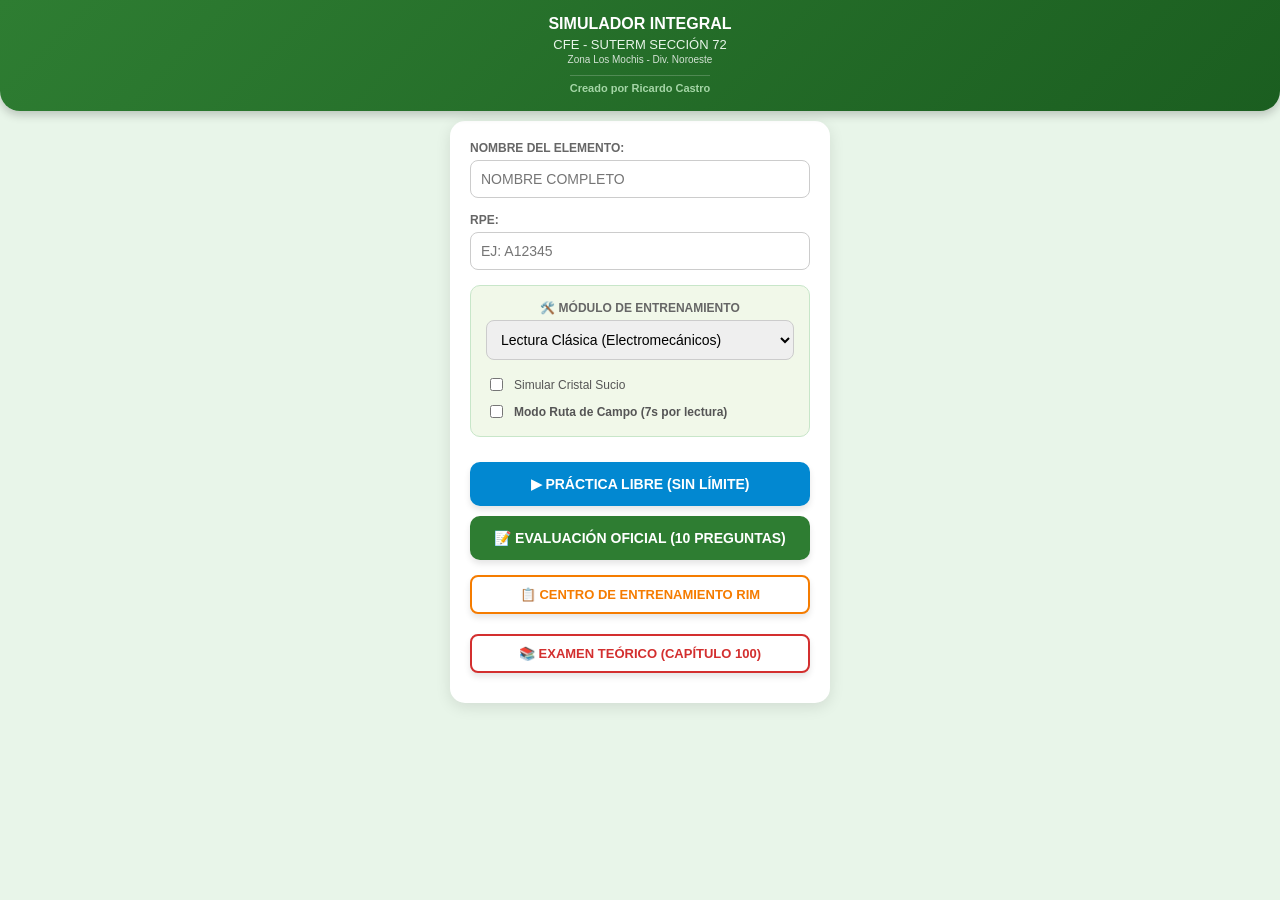
<file: index.html>
﻿<!DOCTYPE html>
<html lang="es">

<head>
    <meta charset="UTF-8">
    <meta name="viewport" content="width=device-width, initial-scale=1.0, maximum-scale=1.0, user-scalable=no">
    <title>Simulador CFE - GESCOM</title>
    <link rel="stylesheet" href="css/styles.css">
</head>

<body>

    <header>
        <h1>Simulador Integral</h1>
        <h2>CFE - SUTERM SECCIÓN 72</h2>
        <div class="zona-label">Zona Los Mochis - Div. Noroeste</div>
        <div class="creator-label">Creado por Ricardo Castro</div>
    </header>

    <div id="loginScreen" class="screen">
        <div class="login-card">
            <label class="login-label">NOMBRE DEL ELEMENTO:</label>
            <input type="text" id="inputName" class="login-input" placeholder="Nombre completo">

            <label class="login-label">RPE:</label>
            <input type="text" id="inputRPE" class="login-input" placeholder="Ej: A12345">

            <div
                style="background: #f1f8e9; padding: 15px; border-radius: 10px; margin-bottom: 15px; text-align:left; border: 1px solid #c8e6c9;">
                <label class="login-label" style="text-align:center;">🛠️ MÓDULO DE ENTRENAMIENTO</label>
                <select id="moduleSelect" class="login-select">
                    <option value="classic">Lectura Clásica (Electromecánicos)</option>
                    <option value="auditor">Modo Auditor (Acomodar Agujas)</option>
                    <option value="digital">Digitales Inteligentes (LCD)</option>
                    <option value="random">🔥 Aleatorio Extremo (Todos)</option>
                </select>

                <label
                    style="font-size: 12px; color: #555; display: flex; align-items: center; gap: 8px; margin-bottom:8px;">
                    <input type="checkbox" id="fieldModeCheck"> Simular Cristal Sucio
                </label>
                <label style="font-size: 12px; color: #555; display: flex; align-items: center; gap: 8px;">
                    <input type="checkbox" id="rutaCheck"> <b>Modo Ruta de Campo (7s por lectura)</b>
                </label>
            </div>

            <button class="btn-blue" onclick="startTest(true)">▶ PRÁCTICA LIBRE (SIN LÍMITE)</button>
            <button class="btn-green" style="margin-top: 10px;" onclick="startTest(false)">📝 EVALUACIÓN OFICIAL (10
                PREGUNTAS)</button>
            <button class="btn-outline" style="margin-top: 15px; border-color: #f57c00; color: #f57c00;"
                onclick="startRimTutorial()">📋 CENTRO DE ENTRENAMIENTO RIM</button>
            <button class="btn-outline" style="margin-top: 10px; border-color: #d32f2f; color: #d32f2f;"
                onclick="startTheoryTest()">📚 EXAMEN TEÓRICO (CAPÍTULO 100)</button>
        </div>
    </div>
    <div id="rimTutorialScreen" class="screen hidden">
        <div class="login-card" style="max-width: 450px; text-align: left;">

            <div style="display: flex; gap: 10px; margin-bottom: 15px;">
                <button id="btnRimCalc" class="btn-outline"
                    style="flex: 1; padding: 10px; font-size: 11px; font-weight: bold; background: #e1f5fe; border-color: #0288d1; color: #0288d1;"
                    onclick="showRimCalcBlock()">CALCULADORA MANUAL</button>
                <button id="btnRimTut" class="btn-outline"
                    style="flex: 1; padding: 10px; font-size: 11px; font-weight: bold; background: white; border-color: #ccc; color: #666;"
                    onclick="showRimSchoolBlock()">TALLER DE CASOS</button>
            </div>

            <!-- BLOQUE CALCULADORA RIM -->
            <div id="rimCalcBlock">
                <h3 style="color:#f57c00; margin-top: 0; text-align: center;">Calculadora de Riesgos RIM</h3>

                <div
                    style="background: #f9f9f9; padding: 10px; border-radius: 8px; margin-bottom: 15px; text-align: left; font-size: 12px; color: #555;">
                    <b>Teoría Rápida (Niveles de Riesgo):</b>
                    <ul style="margin: 5px 0; padding-left: 20px;">
                        <li><b style="color:#9e9e9e">Trivial:</b> No requiere acción específica.</li>
                        <li><b style="color:#4caf50">Tolerable:</b> No se necesita mejorar la acción.</li>
                        <li><b style="color:#ffeb3b">Moderado:</b> Se deben hacer esfuerzos para reducir el riesgo.</li>
                        <li><b style="color:#ff9800">Importante:</b> No comenzar el trabajo hasta reducir el riesgo.
                        </li>
                        <li><b style="color:#f44336">Intolerable:</b> Prohibido iniciar el trabajo.</li>
                    </ul>
                </div>

                <div style="text-align: left; margin-bottom: 10px;">
                    <label class="login-label">PROBABILIDAD</label>
                    <select id="rimProb" class="login-select" onchange="calculateRimRisk()">
                        <option value="" disabled selected>Seleccione...</option>
                        <option value="Baja">Baja</option>
                        <option value="Media">Media</option>
                        <option value="Alta">Alta</option>
                    </select>

                    <label class="login-label">CONSECUENCIA</label>
                    <select id="rimCons" class="login-select" onchange="calculateRimRisk()">
                        <option value="" disabled selected>Seleccione...</option>
                        <option value="Ligeramente Dañino">Ligeramente Dañino</option>
                        <option value="Dañino">Dañino</option>
                        <option value="Extremadamente Dañino">Extremadamente Dañino</option>
                    </select>
                </div>

                <div id="rimResultBox" class="rim-result-box" style="margin-bottom: 15px; display: none;">
                    <div
                        style="font-size: 12px; text-transform: uppercase; color: #fff; margin-bottom: 5px; font-weight: bold;">
                        Nivel de Riesgo Calculado</div>
                    <div id="rimRiskLevel" style="font-size: 24px; font-weight: bold; color: #fff;">-</div>
                    <div id="rimRiskAction" style="font-size: 13px; color: #fff; margin-top: 5px;">-</div>
                </div>
            </div>

            <!-- BLOQUE ESCUELA RIM -->
            <div id="rimSchoolBlock" class="hidden">
                <h3 style="color:#f57c00; margin-top:0; text-align:center;">📝 TALLER PRÁCTICO RIM</h3>
                <p style="font-size:12px; color:#666; text-align:center; margin-bottom: 15px;">Aprende a llenar el
                    formato evaluando un caso real.</p>

                <div
                    style="background:#fff3e0; padding:15px; border-radius:8px; border-left:4px solid #ff9800; margin-bottom:15px;">
                    <strong style="color:#e65100; font-size:13px;">ESCENARIO EN CAMPO:</strong>
                    <div id="rimTutScenario" style="font-size:14px; margin-top:5px; color:#333;">Cargando escenario...
                    </div>
                </div>

                <div id="rimTutStep1" class="rim-step">
                    <label class="login-label">PASO 1: Identificación del Peligro (Las 6 A's)</label>
                    <div id="rimTutOpts1" style="display:flex; flex-direction:column; gap:8px;"></div>
                </div>

                <div id="rimTutStep2" class="rim-step hidden" style="margin-top:15px;">
                    <label class="login-label">PASO 2: Medida de Control a aplicar</label>
                    <div id="rimTutOpts2" style="display:flex; flex-direction:column; gap:8px;"></div>
                </div>

                <div id="rimTutStep3" class="rim-step hidden" style="margin-top:15px;">
                    <label class="login-label">PASO 3: Valoración del Riesgo Residual</label>
                    <p style="font-size:11px; color:#555; margin-top:0;">Con el control aplicado, ¿cómo calificas el
                        riesgo?
                    </p>
                    <div id="rimTutOpts3" style="display:grid; grid-template-columns: 1fr 1fr; gap:8px;"></div>
                </div>

                <div id="rimTutStep4" class="rim-step hidden" style="margin-top:15px;">
                    <label class="login-label">PASO 4: Decisión Final de la RIM</label>
                    <div id="rimTutOpts4" style="display:flex; flex-direction:column; gap:8px;"></div>
                </div>

                <div id="rimTutFeedback" class="hidden"
                    style="margin-top:15px; padding:10px; border-radius:8px; font-size:13px; font-weight:bold; text-align:center;">
                </div>
            </div>

            <button class="btn-outline" style="margin-top: 20px; width: 100%; border-color:#d32f2f; color:#d32f2f;"
                onclick="closeRimTutorial()">SALIR AL MENÚ PRINCIPAL</button>
        </div>
    </div>

    <div id="checklistScreen" class="screen hidden">
        <div class="login-card" style="text-align: left;">
            <h3 style="color:#2e7d32; margin-top: 0; text-align: center;">📋 CHECK-LIST PRE-RUTA</h3>
            <p style="font-size:13px; color:#555; margin-bottom: 15px; text-align: justify;">Verifica tu preparación
                operativa antes de iniciar la ruta de trabajo:</p>

            <div class="chk-item"><input type="checkbox" id="chk1"><label for="chk1">Realizar la Reunión de Inicio de
                    Maniobra (RIM) / RIJ del día.</label></div>
            <div class="chk-item"><input type="checkbox" id="chk2"><label for="chk2">Llenado del formato RIM (Evaluación
                    de riesgos 6 A's).</label></div>
            <div class="chk-item"><input type="checkbox" id="chk3"><label for="chk3">Firmar el formato de
                    actividades.</label></div>
            <div class="chk-item"><input type="checkbox" id="chk4"><label for="chk4">Verificar hora y fecha de Terminal
                    Portátil (TP).</label></div>
            <div class="chk-item"><input type="checkbox" id="chk5"><label for="chk5">Verificar el correcto
                    funcionamiento del puerto óptico.</label></div>
            <div class="chk-item"><input type="checkbox" id="chk6"><label for="chk6">Revisar condiciones y limpieza del
                    vehículo oficial.</label></div>
            <div class="chk-item"><input type="checkbox" id="chk7"><label for="chk7">Portar mi EPP Completo (Casco clase
                    E, gafas, botas, ropa fajada sin metales).</label></div>

            <button id="btnStartRoute" class="btn-green" style="margin-top:20px; opacity:0.5;" disabled
                onclick="startRoute()">🚗 INICIAR RUTA EN CAMPO</button>
        </div>
    </div>

    <div id="gameScreen" class="screen hidden">
        <div class="info-bar">
            <span>Medidor/Preg: <span id="qCountText">1</span></span>
            <div id="qTimerDisplay" class="q-timer hidden">⏳ <span id="qTimerText">7s</span></div>
            <button class="btn-stop" onclick="finishTest()">🛑 TERMINAR</button>
        </div>

        <div id="mod-electromecanico" class="module-container hidden">
            <div id="auditorTarget" class="aud-target hidden"></div>
            <div class="meter-container" id="meterDisplay"></div>
            <div id="auditorControls" class="auditor-controls hidden"></div>
        </div>

        <div id="mod-digital" class="module-container hidden">
            <div class="digital-screen" id="digitalScreenContainer">
                <div id="digital-text" class="lcd-text">888888</div>
            </div>
        </div>



        <div id="mod-theory" class="module-container hidden">
            <div class="imp-box" style="background:#e3f2fd; border:2px solid #0288d1;">
                <div style="font-size:24px; margin-bottom:5px;">📖</div>
                <div id="theoryQuestionText" class="imp-text" style="color:#01579b; font-size:15px;">¿Pregunta Teórica?
                </div>
                <div id="theoryOptionsContainer" style="display:flex; flex-direction:column; width:100%;">
                </div>
            </div>
        </div>

        <div class="controls" id="generalControls">
            <input type="number" id="userReading" class="main-input" placeholder="00000"
                oninput="if(this.value.length > 5) this.value = this.value.slice(0, 5);"
                onkeydown="if(event.key === 'e' || event.key === 'E' || event.key === '+' || event.key === '-' || event.key === '.') { event.preventDefault(); }">
            <button id="btnAction" class="btn-green" onclick="checkAnswer()">CONFIRMAR LECTURA</button>
            <button id="btnAnomaly" class="btn-red" onclick="reportAnomaly()">🚩 REPORTAR ANOMALÍA</button>
        </div>

        <div id="inlineFeedback" class="inline-feedback hidden">
            <div id="feedIcon" class="icon-feed"></div>
            <div id="feedText" class="text-feed"></div>
            <div id="feedSub" style="font-size:14px; color:#555; margin-bottom: 10px;"></div>
            <div id="feedExplanation"
                style="font-size:13px; color:#444; background:#f0f0f0; padding:12px; border-radius:8px; border-left:4px solid #c62828; text-align:left; width:100%; display:none;">
            </div>
            <button class="btn-blue" style="margin-top:15px;" onclick="nextQuestion()">Siguiente Acción</button>
        </div>
    </div>



    <div id="resultScreen" class="screen hidden">
        <div class="result-card">
            <div style="color:#666; font-size:12px;">RESULTADO DE SESIÓN</div>
            <div class="score-big" id="finalScore">0%</div>

            <div class="user-info">
                <div class="info-row"><span>Personal:</span> <strong id="resName">-</strong></div>
                <div class="info-row"><span>RPE:</span> <strong id="resRPE">-</strong></div>
                <div class="info-row"><span>Ejercicios:</span> <strong id="resTotal">-</strong></div>
                <div class="info-row"><span>Correctos:</span> <strong id="resCorrect">-</strong></div>
                <div class="info-row"><span>Modalidad:</span> <strong id="resMod">-</strong></div>
            </div>

            <button class="btn-green" onclick="location.reload()">VOLVER AL INICIO</button>
        </div>
    </div>

    <script src="js/bancoPreguntas.js"></script>
    <script src="js/simulador.js"></script>
    <script src="js/api.js"></script>
</body>

</html>
</file>
<file: css/styles.css>
﻿* {
    box-sizing: border-box;
    outline: none;
}

body {
    font-family: 'Segoe UI', Roboto, Helvetica, Arial, sans-serif;
    background-color: #e8f5e9;
    margin: 0;
    padding: 0;
    display: flex;
    flex-direction: column;
    align-items: center;
    min-height: 100vh;
    color: #333;
    overflow-x: hidden;
}

.screen {
    width: 100%;
    display: flex;
    flex-direction: column;
    align-items: center;
    padding-bottom: 20px;
}

.hidden {
    display: none !important;
}

/* HEADER */
header {
    width: 100%;
    background: linear-gradient(135deg, #2e7d32 0%, #1b5e20 100%);
    color: white;
    padding: 15px 10px;
    text-align: center;
    box-shadow: 0 4px 10px rgba(0, 0, 0, 0.2);
    border-bottom-left-radius: 20px;
    border-bottom-right-radius: 20px;
    margin-bottom: 10px;
    position: relative;
    z-index: 20;
}

h1 {
    font-size: 16px;
    margin: 0;
    font-weight: 600;
    text-transform: uppercase;
}

h2 {
    font-size: 13px;
    margin: 4px 0 0 0;
    opacity: 1;
    font-weight: normal;
    color: #e8f5e9;
}

.zona-label {
    font-size: 10px;
    margin-top: 2px;
    opacity: 0.8;
}

.creator-label {
    margin-top: 10px;
    font-size: 11px;
    color: #a5d6a7;
    font-weight: bold;
    border-top: 1px solid rgba(255, 255, 255, 0.2);
    display: inline-block;
    padding-top: 6px;
}

/* CARDS & INPUTS */
.login-card {
    background: white;
    padding: 20px;
    border-radius: 15px;
    box-shadow: 0 4px 15px rgba(0, 0, 0, 0.1);
    width: 95%;
    max-width: 380px;
    text-align: center;
}

.login-label {
    display: block;
    text-align: left;
    font-size: 12px;
    color: #666;
    margin-bottom: 5px;
    font-weight: bold;
}

.login-input,
.login-select {
    width: 100%;
    padding: 10px;
    margin-bottom: 15px;
    border: 1px solid #ccc;
    border-radius: 8px;
    font-size: 14px;
}

.login-input {
    text-transform: uppercase;
}

/* CHECKLIST ITEMS */
.chk-item {
    display: flex;
    align-items: flex-start;
    gap: 10px;
    margin-bottom: 12px;
    font-size: 14px;
    color: #444;
    text-align: left;
    background: #f9f9f9;
    padding: 10px;
    border-radius: 8px;
    border-left: 4px solid #0288d1;
}

.chk-item input {
    width: 20px;
    height: 20px;
    margin-top: 0px;
    cursor: pointer;
}

.chk-item label {
    cursor: pointer;
    width: 100%;
    font-weight: 500;
}

/* TOP INFO BAR */
.info-bar {
    display: flex;
    justify-content: space-between;
    align-items: center;
    width: 95%;
    max-width: 500px;
    margin-bottom: 10px;
    font-size: 13px;
    font-weight: bold;
    color: #555;
    background: #fff;
    padding: 8px 15px;
    border-radius: 10px;
    box-shadow: 0 2px 5px rgba(0, 0, 0, 0.05);
}

.btn-stop {
    background: #c62828;
    color: white;
    border: none;
    padding: 6px 12px;
    border-radius: 5px;
    font-weight: bold;
    font-size: 11px;
    cursor: pointer;
}

.q-timer {
    background: #ffebee;
    color: #c62828;
    padding: 4px 10px;
    border-radius: 20px;
    font-size: 14px;
    border: 1px solid #ef9a9a;
}

/* CONTAINERS */
.module-container {
    display: flex;
    flex-direction: column;
    align-items: center;
    width: 100%;
    gap: 10px;
}

.meter-container {
    display: flex;
    justify-content: center;
    gap: 2px;
    background: white;
    padding: 20px 5px;
    border-radius: 15px;
    box-shadow: 0 8px 20px rgba(0, 0, 0, 0.08);
    width: 95%;
    max-width: 500px;
    position: relative;
    overflow: hidden;
    min-height: 120px;
}

/* FILTRO MODO CAMPO */
.field-mode-active {
    background: #daddd8;
}

.field-mode-active .dial,
.field-mode-active .digital-screen {
    filter: blur(1.5px) contrast(0.55) sepia(0.6) opacity(0.85);
}

/* RELOJES ELECTROMECÁNICOS */
.dial {
    width: 17vw;
    height: 17vw;
    max-width: 65px;
    max-height: 65px;
    border: 1px solid #aaa;
    border-radius: 50%;
    position: relative;
    background: radial-gradient(circle, #fff 60%, #f0f0f0 100%);
    display: flex;
    justify-content: center;
    align-items: center;
    margin: 0 2px;
}

.dial-label {
    font-size: 8px;
    position: absolute;
    width: 100%;
    text-align: center;
    top: -14px;
    color: #666;
    font-weight: bold;
}

.dir-arrow {
    font-size: 18px;
    color: rgba(0, 0, 0, 0.08);
    font-weight: bold;
    user-select: none;
}

.number {
    position: absolute;
    font-size: 8px;
    font-weight: bold;
    color: #333;
}

.hand {
    width: 2px;
    height: 42%;
    background-color: #d32f2f;
    position: absolute;
    top: 8%;
    left: 50%;
    margin-left: -1px;
    transform-origin: bottom center;
    transition: transform 0.2s;
    z-index: 10;
}

.center-dot {
    width: 6px;
    height: 6px;
    background: #333;
    border-radius: 50%;
    position: absolute;
    top: 50%;
    left: 50%;
    transform: translate(-50%, -50%);
    z-index: 11;
}

/* CONTROLES MODO AUDITOR */
.auditor-controls {
    display: flex;
    justify-content: center;
    gap: 8px;
    width: 100%;
    margin-top: -5px;
}

.aud-col {
    display: flex;
    flex-direction: column;
    align-items: center;
}

.aud-btn {
    background: #e0e0e0;
    border: none;
    border-radius: 5px;
    width: 35px;
    height: 30px;
    font-size: 14px;
    font-weight: bold;
    color: #333;
    cursor: pointer;
}

.aud-btn:active {
    background: #ccc;
}

.aud-val {
    font-size: 18px;
    font-weight: bold;
    margin: 5px 0;
    color: #2e7d32;
}

.aud-target {
    font-size: 16px;
    font-weight: bold;
    color: #c62828;
    margin-bottom: 10px;
    text-align: center;
    width: 100%;
    background: #ffebee;
    padding: 10px;
    border-radius: 8px;
}

/* PANTALLA DIGITAL */
.digital-screen {
    background: #111;
    border: 10px solid #555;
    border-radius: 10px;
    width: 95%;
    max-width: 400px;
    height: 100px;
    display: flex;
    justify-content: center;
    align-items: center;
    box-shadow: inset 0 0 15px rgba(0, 0, 0, 0.8);
    position: relative;
    overflow: hidden;
    margin-bottom: 10px;
}

.lcd-text {
    font-family: 'Courier New', Courier, monospace;
    font-size: 26px;
    color: #00ff00;
    text-shadow: 0 0 8px #00ff00;
    font-weight: bold;
    letter-spacing: 2px;
    text-align: center;
}

/* IMPEDIMENTOS Y TEORÍA */
.imp-box {
    background: white;
    width: 95%;
    max-width: 400px;
    padding: 20px;
    border-radius: 15px;
    text-align: center;
    box-shadow: 0 4px 15px rgba(0, 0, 0, 0.1);
    margin-bottom: 10px;
}

.imp-text {
    font-size: 16px;
    color: #333;
    margin-bottom: 20px;
    font-style: italic;
    font-weight: bold;
}

.imp-grid {
    display: grid;
    grid-template-columns: 1fr 1fr;
    gap: 10px;
}

.btn-imp {
    background: #f5f5f5;
    border: 2px solid #ddd;
    padding: 15px 5px;
    border-radius: 8px;
    font-size: 12px;
    font-weight: bold;
    cursor: pointer;
    display: flex;
    flex-direction: column;
    align-items: center;
    gap: 5px;
}

.btn-imp:active {
    background: #e0e0e0;
}

.btn-theory {
    background: #fff;
    border: 2px solid #0288d1;
    padding: 12px;
    border-radius: 8px;
    font-size: 13px;
    font-weight: bold;
    cursor: pointer;
    color: #0288d1;
    margin-bottom: 8px;
    width: 100%;
    text-align: left;
    transition: 0.2s;
}

.btn-theory:active {
    background: #e1f5fe;
}

/* CONTROLS GLOBALES */
.controls {
    width: 95%;
    max-width: 400px;
    margin-top: 5px;
    display: flex;
    flex-direction: column;
    align-items: center;
    gap: 10px;
}

.main-input {
    padding: 12px;
    font-size: 24px;
    width: 100%;
    text-align: center;
    border-radius: 10px;
    border: 2px solid #ccc;
    font-weight: bold;
    letter-spacing: 5px;
}

.main-input:focus {
    border-color: #2e7d32;
}

button {
    width: 100%;
    padding: 14px;
    font-size: 14px;
    border: none;
    border-radius: 10px;
    cursor: pointer;
    color: white;
    font-weight: 600;
    text-transform: uppercase;
    box-shadow: 0 4px 6px rgba(0, 0, 0, 0.1);
    transition: transform 0.1s;
}

button:active {
    transform: scale(0.98);
}

.btn-green {
    background-color: #2e7d32;
}

.btn-blue {
    background-color: #0288d1;
    margin-top: 10px;
}

.btn-outline {
    background-color: white;
    color: #2e7d32;
    border: 2px solid #2e7d32;
    margin-bottom: 10px;
    padding: 10px;
    border-radius: 8px;
    font-size: 13px;
}

.btn-red {
    background-color: white;
    color: #d32f2f;
    border: 2px solid #d32f2f;
    margin-top: 5px;
    display: none;
}

/* FEEDBACK INLINE */
.inline-feedback {
    background: white;
    padding: 25px 20px;
    border-radius: 15px;
    box-shadow: 0 4px 15px rgba(0, 0, 0, 0.2);
    width: 95%;
    max-width: 400px;
    text-align: center;
    margin-top: 10px;
    display: flex;
    flex-direction: column;
    align-items: center;
    border-top: 5px solid #ccc;
}

.inline-feedback.correct {
    border-top-color: #2e7d32;
}

.inline-feedback.incorrect {
    border-top-color: #c62828;
}

.icon-feed {
    font-size: 45px;
    margin-bottom: 5px;
}

.text-feed {
    font-size: 18px;
    font-weight: bold;
    margin-bottom: 5px;
}

.correct-feed {
    color: #2e7d32;
}

.incorrect-feed {
    color: #c62828;
}

/* EVENTOS DE TRASLADO MODAL */
.transit-overlay {
    position: fixed;
    top: 0;
    left: 0;
    width: 100%;
    height: 100%;
    background: rgba(0, 0, 0, 0.9);
    z-index: 150;
    display: none;
    justify-content: center;
    align-items: center;
    padding: 20px;
}

.transit-card {
    background: white;
    padding: 25px 20px;
    border-radius: 15px;
    text-align: center;
    width: 100%;
    max-width: 380px;
    display: flex;
    flex-direction: column;
    align-items: center;
}

.transit-feed {
    color: #0288d1;
}

/* RESULT SCREEN */
.result-card {
    background: white;
    padding: 25px 20px;
    border-radius: 15px;
    box-shadow: 0 4px 20px rgba(0, 0, 0, 0.15);
    width: 95%;
    max-width: 400px;
    text-align: center;
    margin-top: 10px;
    border-top: 5px solid #2e7d32;
}

.score-big {
    font-size: 48px;
    font-weight: bold;
    color: #2e7d32;
    margin: 5px 0;
}

.user-info {
    text-align: left;
    background: #f9f9f9;
    padding: 15px;
    border-radius: 8px;
    margin-bottom: 15px;
}

.info-row {
    display: flex;
    justify-content: space-between;
    margin-bottom: 8px;
    font-size: 13px;
    border-bottom: 1px solid #eee;
    padding-bottom: 5px;
}

/* RIM MODULE */
.rim-result-box {
    padding: 15px;
    border-radius: 10px;
    text-align: center;
    transition: all 0.3s ease;
}

.risk-trivial {
    background-color: #9e9e9e;
}

.risk-tolerable {
    background-color: #4caf50;
}

.risk-moderado {
    background-color: #ffeb3b;
}

.risk-moderado #rimRiskLevel,
.risk-moderado #rimRiskAction,
.risk-moderado div {
    color: #333 !important;
}

.risk-importante {
    background-color: #ff9800;
}

.risk-intolerable {
    background-color: #f44336;
}

/* ESCUELA RIM */
.rim-step {
    background: #f9f9f9;
    padding: 15px;
    border-radius: 8px;
    border: 1px solid #eee;
}

.btn-rim-opt {
    background: white;
    border: 2px solid #ccc;
    padding: 10px;
    border-radius: 8px;
    font-size: 13px;
    text-align: left;
    cursor: pointer;
    transition: 0.2s;
    width: 100%;
    font-family: inherit;
    color: #333;
}

.btn-rim-opt:hover {
    border-color: #0288d1;
    background: #e1f5fe;
    color: #000;
}

.btn-rim-opt:disabled {
    cursor: not-allowed;
    opacity: 0.7;
}

.btn-rim-opt.correct {
    border-color: #2e7d32;
    background: #e8f5e9;
    color: #2e7d32;
    font-weight: bold;
}

.btn-rim-opt.incorrect {
    border-color: #c62828;
    background: #ffebee;
    color: #c62828;
    font-weight: bold;
}

/* Ocultar flechas de control numérico (Spinners) */
input[type="number"]::-webkit-inner-spin-button,
input[type="number"]::-webkit-outer-spin-button {
    -webkit-appearance: none;
    margin: 0;
}

input[type="number"] {
    -moz-appearance: textfield;
}
</file>
